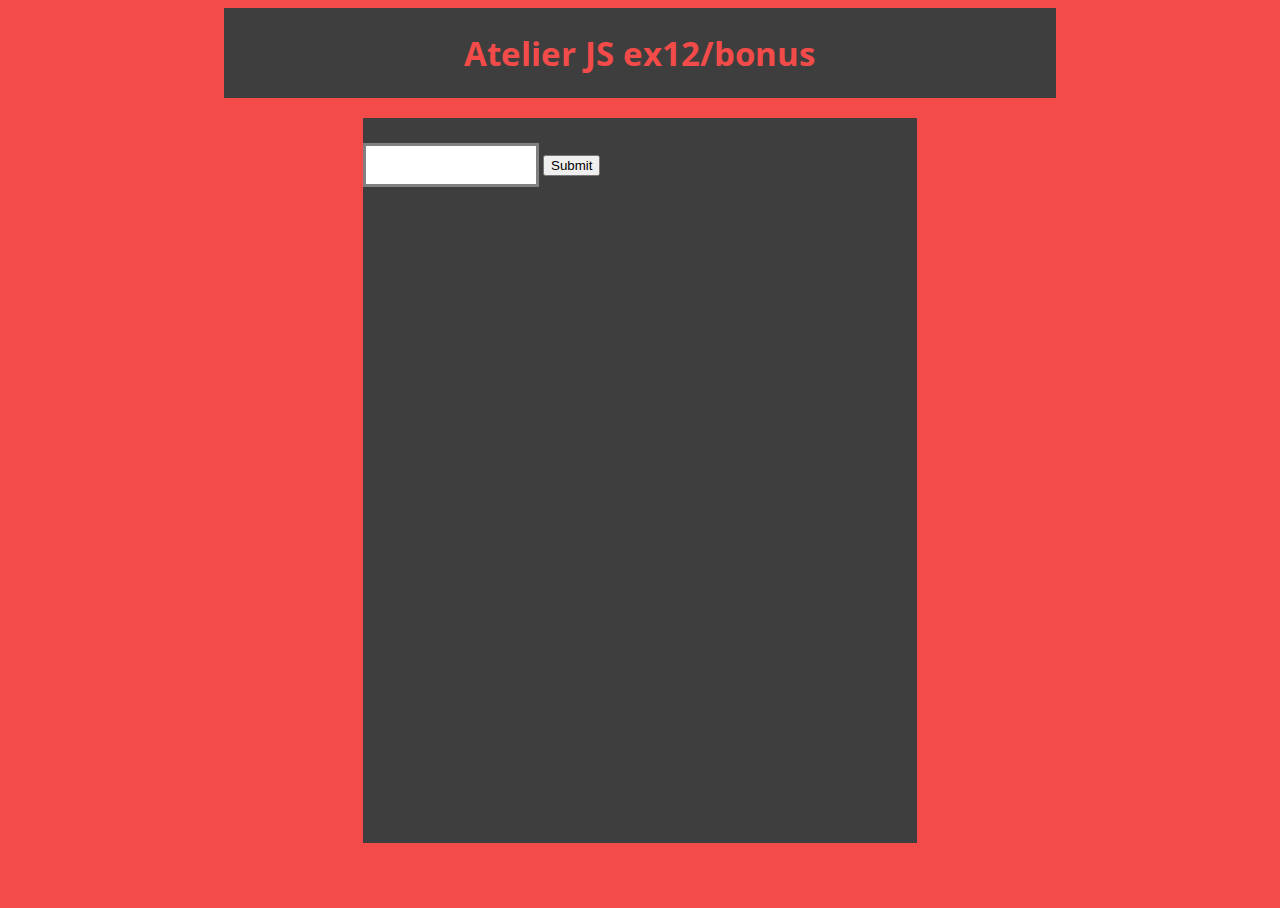
<file: index.html>
<!DOCTYPE html>
<html lang="fr">
<!-- The above attribute *lang* allows me to use characters with accents, like in French and Italian languages -->
<head>

	<link href="https://fonts.googleapis.com/css?family=Open+Sans" rel="stylesheet">

	<meta charset="utf-8">

	<title> Atelier JS ex12/bonus </title>

	<link rel="stylesheet" href="stylesheet.css">

</head>
<body>

	<div id="header">
		<h1> Atelier JS ex12/bonus </h1>
	</div>

	<div id="container">

		<input type="text" id="calcField" name="Number of Calculations" />

		<input type="submit" id="calcButton" name="Submit" onclick="generateCalcul();" />

		<p id='displayCalc'> </p>
<!--	<h2 id='displayCalc'> Below I will display the operations </h2> -->
<!--			Look what happens to this text if you click the below button
		<button type="button" onclick="generateCalcul()"> Click on me! </button>
-->
	</div>

	<script src="bonus.js" type="text/javascript"> </script>

</body>
</html>
</file>
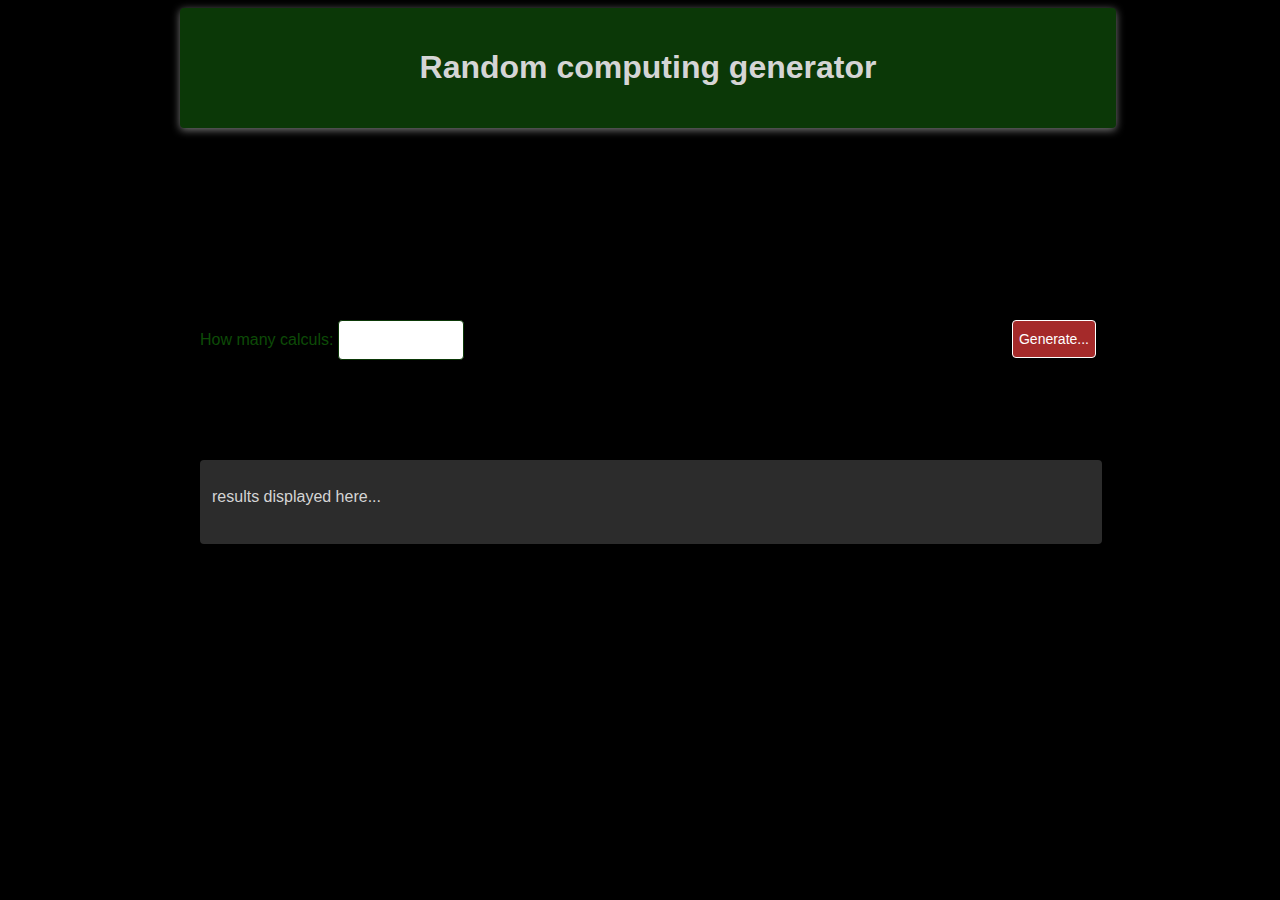
<file: bonus.html>
<!DOCTYPE html>
<html>
    <head>
        <title>Random Op's</title>
        <style>
            body {
                min-width: 100%;
                min-height: 100%;
                background-color: black;
                color: #0d4b07;
                font-family: "Andale Mono", sans-serif;
                font-size: 1em;
            }
            #header {
                width: 70%;
                height:19%;
                margin: 0 auto;
                padding: 20px;
                background-color: #0b3807;
                color: #d5d5d5;
                box-shadow: 4px 0 6px #fff;
                -webkit-box-shadow: 0 2px 8px #7b7b7b;
                border-radius: 4px;
                text-align: center;
            }
            #container {
                width: 70%;
                height: 80%;
                margin: 0 auto;
                padding: 15% 4%;
                overflow: hidden;
            }
            #repeat {
                display: inline-block;
                width: 100px;
                height: 38px;
                padding: 0 12px;
                font-size: 1em;
                font-weight: 500;
                border: 1px solid #0b3807;
                border-radius: 4px;
            }
            #generate {
                display: inline-block;
                float: right;
                height: 38px;
                background-color: brown;
                font-size: 14px;
                color: #ffffff;
                border: 1px solid #ffffff;
                border-radius: 4px;
            }
            #generate:hover {
                background-color: rgba(237, 60, 60, 0.81);
                border: 1px solid brown;
            }
            #monitor {
                width: 98%;
                min-height: 60px;
                margin: 100px auto;
                padding: 12px;
                background-color: #2c2c2c;
                color: #d5d5d5;
                border-radius: 4px;
            }
            @media (max-width: 1024px)
            {
                body {
                    max-width: 100%;
                    max-height: 100%;
                    font-size: 0.8em;
                }
                #header {
                    width: 80%;
                    margin-top: 25px;
                    padding: 60px;
                    font-size: 3em;
                    min-height: 283px;
                    line-height: 100px;
                }
                #container {
                    width: 80%;
                    margin: 0 auto;
                    padding: 20% 0;
                }
                #repeat {
                    display: block;
                    height: 73px;
                    width: 100%;
                    margin: 30px auto 40px;
                    padding: 0 10px;
                    font-size: 3em;
                    font-weight: 300;
                }
                #generate {
                    display: block;
                    float: none;
                    width: 100%;
                    height: 73px;
                    background-color: brown;
                    font-size: 3.2em;
                    color: #ffffff;
                    padding: 0 31px;
                    margin: 10px 0 50px;
                }
                #monitor {
                    display: block;
                    position: relative;
                    bottom: 0;
                    width: 100%;
                    min-height: 250px;
                    /* margin: 40px auto; */
                    padding: 28px;
                    font-size: 2.4em;
                }
                label {
                    width: 90%;
                    font-size: 3.6em;
                }
            }
        </style>

    </head>
    <body>
        <div id="header">
            <h1>Random computing generator</h1>
        </div>
        <div id="container">
            <label for="repeat">How many calculs: </label>
            <input id="repeat" type="number" min="1" max="999">
            <button id="generate">Generate...</button>
            <div id="monitor"><p id="monitor-text">results displayed here...</p>
            </div>
        </div>
        <script>
                var isHtmlVersion = true;
        </script>
    <script type="application/javascript" src="ex12.js"></script>

    </body>
</html>
</file>
<file: stylesheet.css>
/*
    Tags HTML
*/

/* Initialisation de la racine DOM */
html, body {
    background-color: #F34B49;
    width: 85%;
    height: 100%;
    margin-left: auto;
    margin-right: auto;
    font-family: 'Open Sans', sans-serif;
}

/*
*, *:after, *:before {
    box-sizing: border-border;
}
*/

/*
    IDs declaration
*/
div#header {
    color: #F34B49;
    position: relative;
    background-color: #3E3E3E;
    width: 90%;
    height: 10%;
    margin-left: auto;
    margin-right: auto;
}

div#header h1 {
    font-size: 33px;
    margin: 0;
    position: absolute;
    top: 50%;
    left: 50%;
    transform: translate(-50%, -50%);
}

#container {
    background-color: #3E3E3E;
    width: 60%;
    height: 80%;
    margin: 20px;
    padding: 5px 0 0 0;
    margin-left: auto;
    margin-right: auto;
   /* text-align: center; */
}

input#calcField {
    color: #3E3E3E;
    font-size: 1em;
    width: 30%;
    height: 5%;
    margin: 20px;
   /* padding: 5px 0 0 0;*/
    border: 3px solid grey;
    margin-left: auto;
    margin-right: auto;
    text-align: center;
}

p#displayCalc {
    color: white;
    text-align: center;
}

div#left-box h2 {
    font-size: 1em;
    margin-left: 20px;
}

#left-box {
    background-color: rgb(9, 30, 45);
    color: white;
    float: left;
    width: 28%;
    height: 95%;
    margin: 5px ;
    padding: 10px 0 10px 0;
    border: 3px solid grey;
    text-align: left;
    border-radius: 15px;
}

#picOfMe {
    display: block;
    width: 100px;
    border: 3px solid grey;
    margin-left: auto;
    margin-right: auto;
    border-radius: 15px;
}

/* The "em" unit correspond to em times the actual font-size */
p#description, ul#persoDetails, ul#languages, ul#loisirs {
    margin-left: 10px;
    margin-right: 10px;
    text-align: justify;
    font-size: 0.8em
}

ul#persoDetails, ul#languages, ul#loisirs {
    text-align: left;
}

#right-box {
    background-color: rgb(9, 30, 45);
    float: right;
    width: 68%;
    height: 95%;
    margin: 5px ;
    padding: 10px 0 10px 0;
    border: 3px solid grey;
    border-radius: 15px;
}

div#experiences-box {
    display: block;
    border-radius: 15px;
    width: 95%;
    margin-right: auto;
    margin-left: auto;
    background-color: white;
    padding: 0px 5px 0px 5px;
}

div#experiences-title h2 {
    font-size: 1.4em;
    text-align: center;
}

div.experience h2 {
    font-size: 0.98em;
    font-weight: 900;
    margin-left: 5px;
    text-align: left;
}

div.experience h2 b {
    line-height: 180%;
}

div.experience p {
    font-size: 0.8em;
    margin-left: 15px;
    margin-right: 15px;
    text-align: left;
}

div#studies-title h2 {
    font-size: 1.4em;
    text-align: center;
}

div#studies-box {
    border-radius: 15px;
    width: 95%;
    margin-right: auto;
    margin-left: auto;
    background-color: white;
    padding: 0px 5px 0px 5px;
}

div.study h2 {
    font-size: 1em;
    font-weight: 900;
    margin-left: 5px;
    text-align: left;
}

#footer {
    position: relative;
    background-color: rgb(0, 160, 285);
    width: 90%;
    height: 5%;
    padding: 0px 0 0 0;
    border: 3px solid grey;
    margin-left: auto;
    margin-right: auto;
    margin-top: auto;
    margin-bottom: auto;
    border-radius: 15px;
}

div#footer h1 {
    margin: 0;
    position: absolute;
    top: 50%;
    left: 50%;
    transform: translate(-50%, -50%);
    font-size: 25px;
}

/*
    Classes declaration
*/

/* Main centered website wrapper */
</file>
